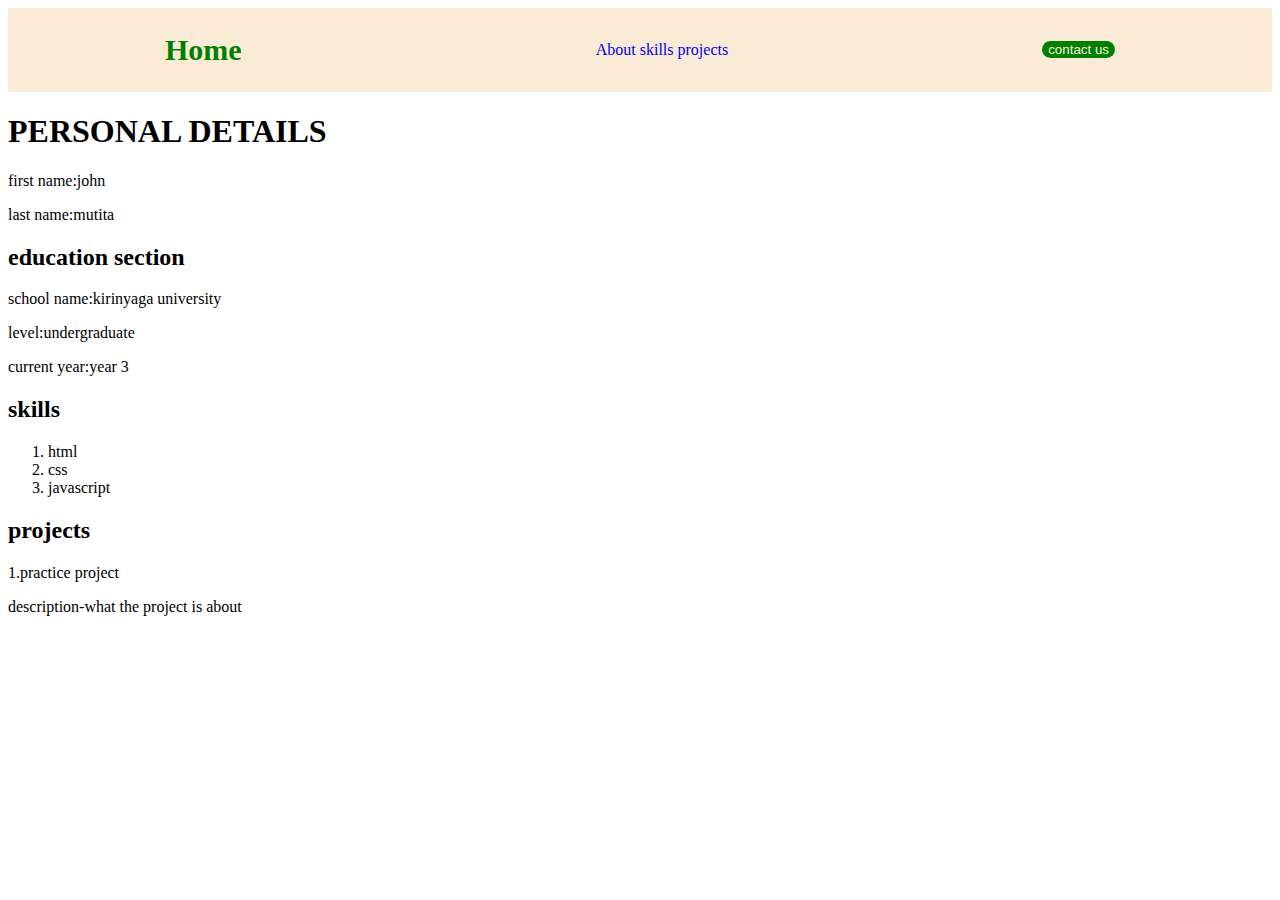
<file: index.html>
<!DOCTYPE html>
<html lang="en">
<head>
    <meta charset="UTF-8">
    <meta http-equiv="X-UA-Compatible" content="IE=edge">
    <meta name="viewport" content="width=device-width, initial-scale=1.0">
    <title>Portfolio</title>
    <link rel="stylesheet" href="style.css">
</head>
<body>
    <nav class="navbar">
        <h2>Home</h2>
        <ul>
            <a href="about">About</a>
            <a href="skills">skills</a>
            <a href="projects">projects</a>
        </ul>
        <button>contact us</button>
        </nav>
    <h1>PERSONAL DETAILS</h1>
    <P>first name:john</P>
    <p>last name:mutita</p>
<h2>education section</h2>
<p>school name:kirinyaga university</p>
<p>level:undergraduate</p>
<p>current year:year 3</p>
<h2>skills</h2>
<ol><li>html</li>
<li>css</li>
<li>javascript</li></ol>
<h2>projects</h2>
<p>1.practice project</p>
<p>description-what the project is about
</p>
 <a href=""

   
</body>
</html>
</file>
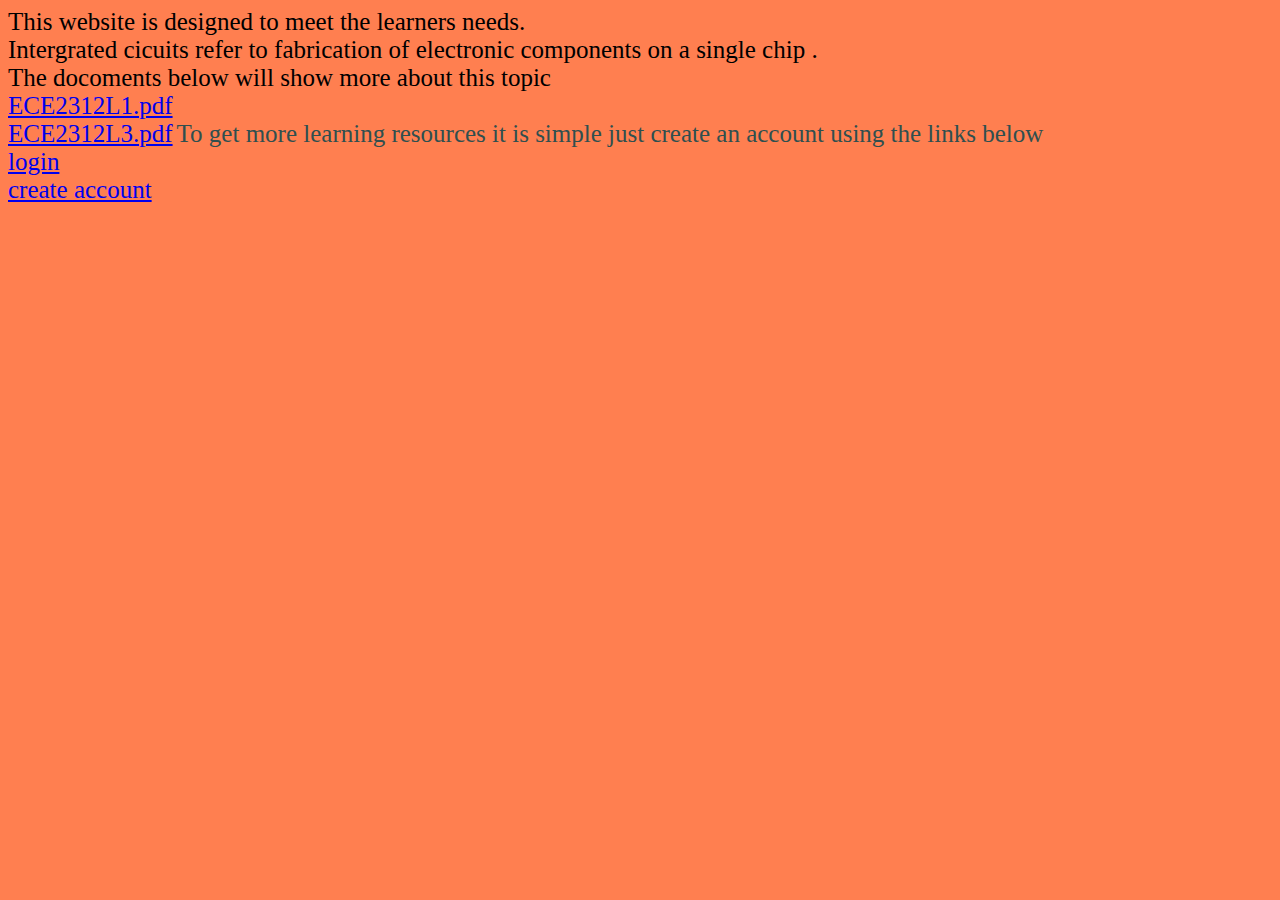
<file: e-learning.html>
<html>
    <head>
        <title>engineering documents</title>
        <link rel="stylesheet"href="e-learning.css">
    </head>
    <body>
        <p1>This website is designed to meet the learners needs.<br>Intergrated cicuits refer to fabrication of electronic components on a single chip .<br>The docoments below will show more about this topic<br> </p1>
        <a href="https://www.learners resources.com"target="_self">ECE2312L1.pdf<br>ECE2312L3.pdf</a>
        <p2>To get more learning resources it is simple just create an account using the links below<br></p2>
        <a href="htttps:/www.learners resources.com"target="_blank">login<br>create account</a>
    </body>
    
</html>
</file>
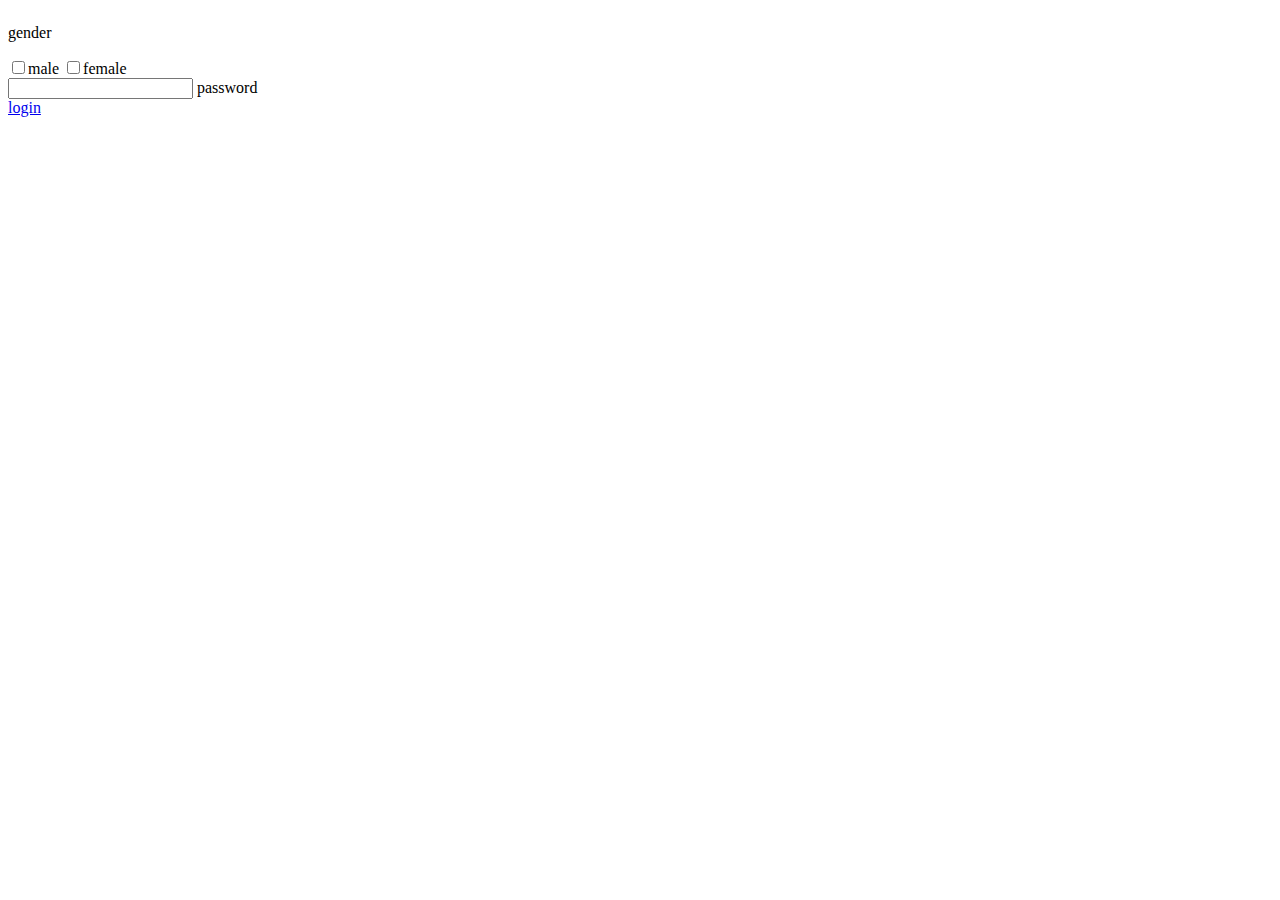
<file: form.html>
<!DOCTYPE html>
<html lang="en">
<head>
    <meta charset="UTF-8">
    <meta http-equiv="X-UA-Compatible" content="IE=edge">
    <meta name="viewport" content="width=device-width, initial-scale=1.0">
    <title>Document</title>
    <link rel="stylesheet" href="form.css">
</head>
<body>
     <form class="grid-container">
        </form><P>gender</P>
       <section><input type="checkbox"male>male
        <input type="checkbox"female>female<br>
       </section> 

        <section><input type="password"password> password<br></section>
        <a href="https/www.form.com">login</a>
        
    </form>



    
</body>
</html>
</file>
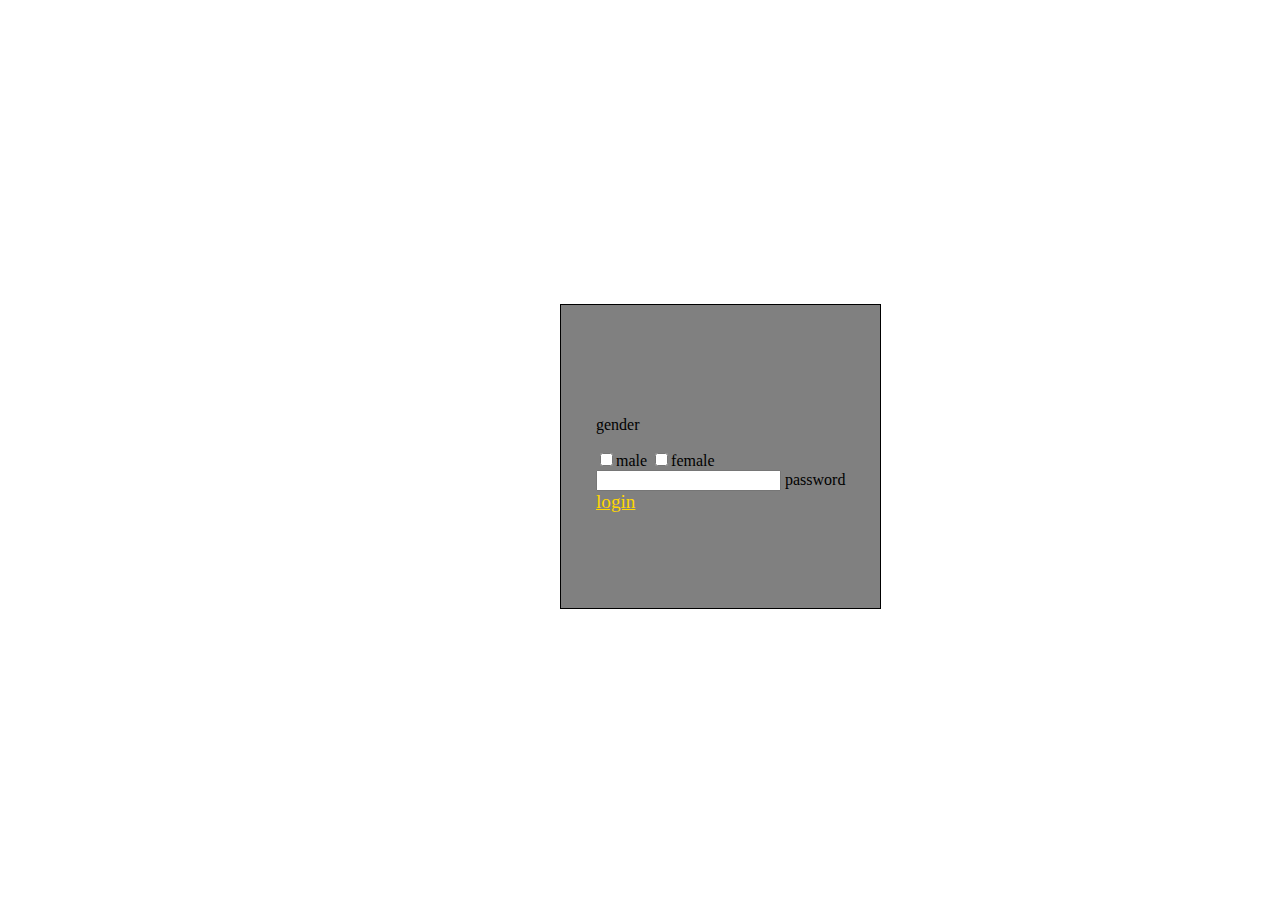
<file: padding.html>
<!DOCTYPE html>
<html lang="en">
<head>
    <meta charset="UTF-8">
    <meta http-equiv="X-UA-Compatible" content="IE=edge">
    <meta name="viewport" content="width=device-width, initial-scale=1.0">
    <title>padding</title>
<link rel="stylesheet" href="padding.css">
</head>
<body>
    
    <form class="padding">
        <p>gender</p>
        <input type="checkbox">male
        <input type="checkbox">female<br>
        <input type="password"> password<br>
        <a href="htttps/www.login.com">login</a>
    </form>
</div>
</body>
</html>
</file>
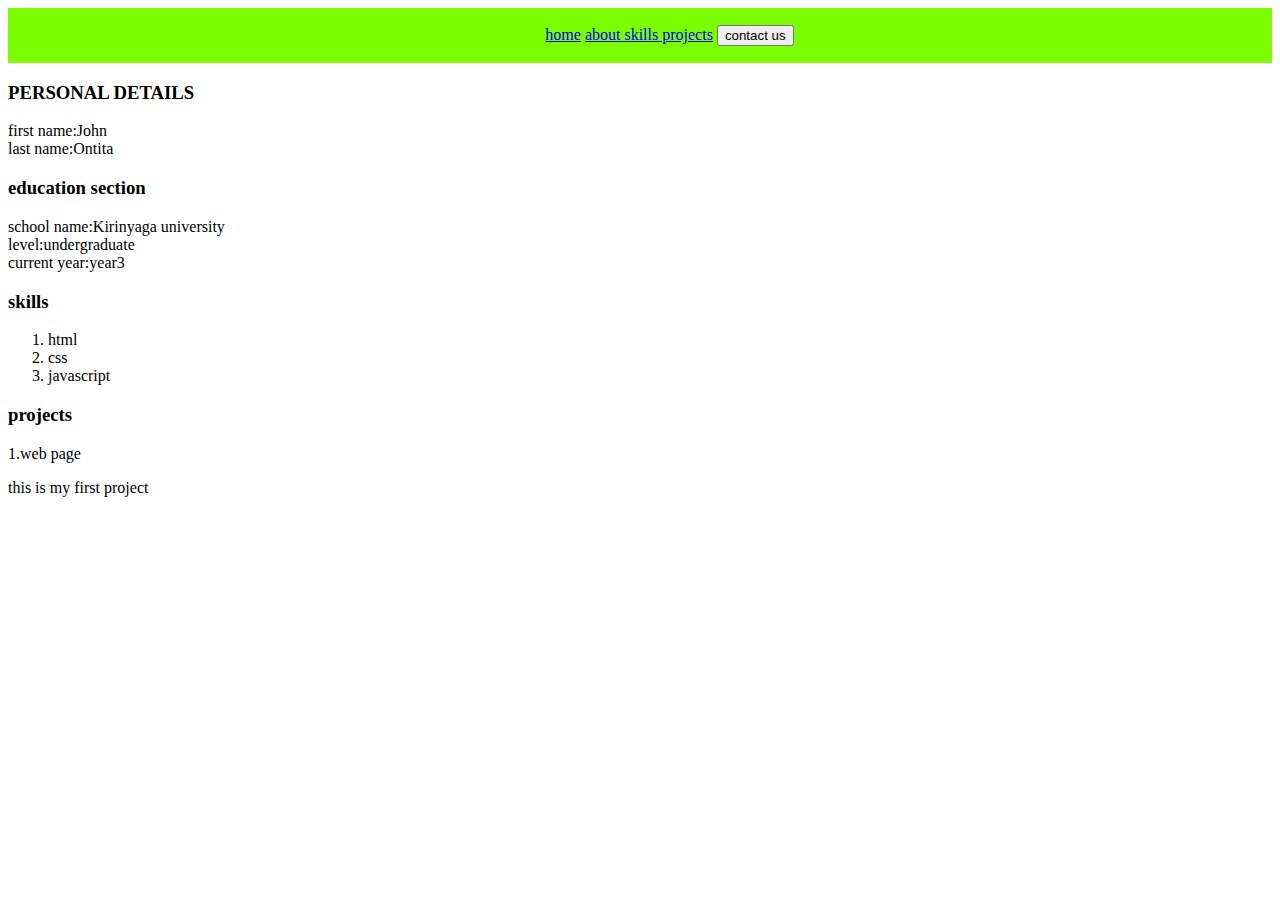
<file: personal details.html>
<!DOCTYPE html>
<html lang="en">
<head>
    <meta charset="UTF-8">
    <meta http-equiv="X-UA-Compatible" content="IE=edge">
    <meta name="viewport" content="width=device-width, initial-scale=1.0">
    <title>personal data</title>
    <link rel="stylesheet" href="personal.css">
</head>
<body>
    <nav class="navbar">
<ul>
    <a href="https/www.personal information">home</a>
    <a href="https/www.personal information">about  skills  projects</a>  
    <button>contact us</button>
</ul></nav>

<h3>PERSONAL DETAILS</h3>
<p>first name:John<br>
last name:Ontita</p>
<h3>education section</h3>
<p>school name:Kirinyaga university<br>level:undergraduate<br>current year:year3</p>
<h3>skills</h3>
<ol>
    <li>html</li>
    <li>css</li>
    <li>javascript</li>
</ol>
<h3>projects</h3>
<p>1.web page</p>
<P>this is my first project</P>



    
</body>
</html>
</file>
<file: style.css>
.navbar{
    display:flex;
    justify-content: space-around;
    background-color: antiquewhite;
    align-items: center;
}
nav h2{
    color: green;
    font-size: 30px;
    font-family: Poppins;
}
nav a{
    text-decoration: none;
}
nav button{
    background-color: green;
    border: none;
    border-radius: 16px;rr
    padding: 6px;
    color:beige;
}
.nav a{
    padding-left: 20px;

}
nav a :hover{
    color: brown;
}
</file>
<file: e-learning.css>
body{
    background-color: coral;
}
p1{
    color:black;
    font-size: 25px;
}
p2{
    color: darkslategray;
    font-size: 25px;
}
a{
    font-size: 25px;
}
</file>
<file: form.css>
.grid-container{
    display: grid;
    grid-template-columns: 20px 30px 40px 50px;
    

}
</file>
<file: padding.css>
.padding{
    border: 1px solid black;
    padding: 95px 35px ;
    background-color:gray;
    position:absolute;
    top:19rem;
    left: 35rem;
    
}
a{
    color:gold;
    font-size: larger;
}
</file>
<file: personal.css>
.navbar{
    display: flex;
    padding: 1px;
    background-color:lawngreen;
    font-size: 1fr;
    padding-left: 20px;
    justify-content:space-around;
}
.nav button{
    border: 70px;
    padding-right: 2rem;

}
</file>
